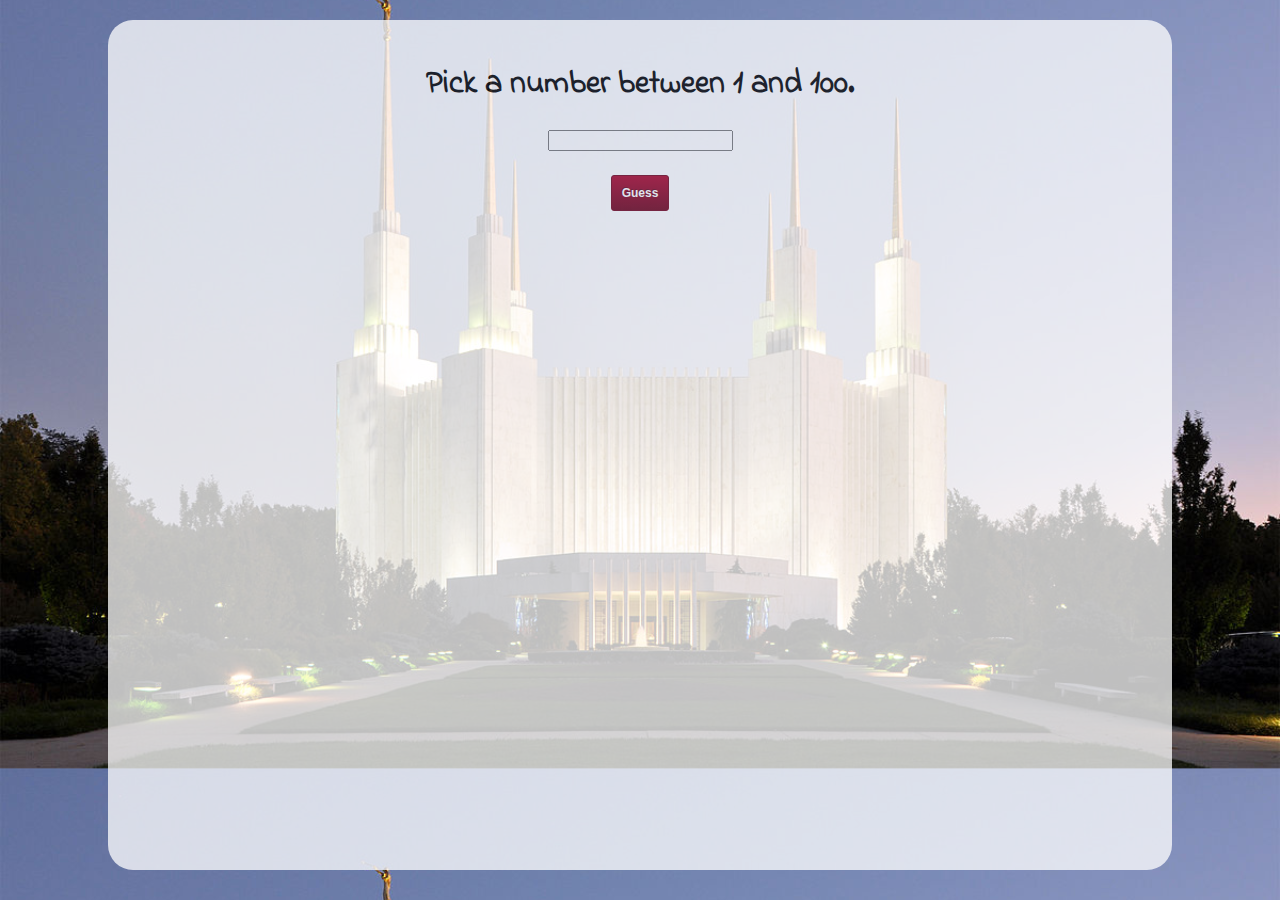
<file: main/index.html>
<html>
    <head>
        <link href="styles/main.css" type="text/css" rel="stylesheet"></link>
        <link href="https://fonts.googleapis.com/css?family=Indie+Flower" rel="stylesheet">
    </head>
    <body>
        
        <div class="content-wrapper">
            <h1>Pick a number between 1 and 100.</h1>
            <input type="text" id="textGuess" />
            <br />
            <br />
            <button type="button" onclick="guess()" id="buttonGuess" class="button_example">Guess</button>
        </div>
        <script src="script/main.js" lang="javascript"></script>
    </body>
</html>
</file>
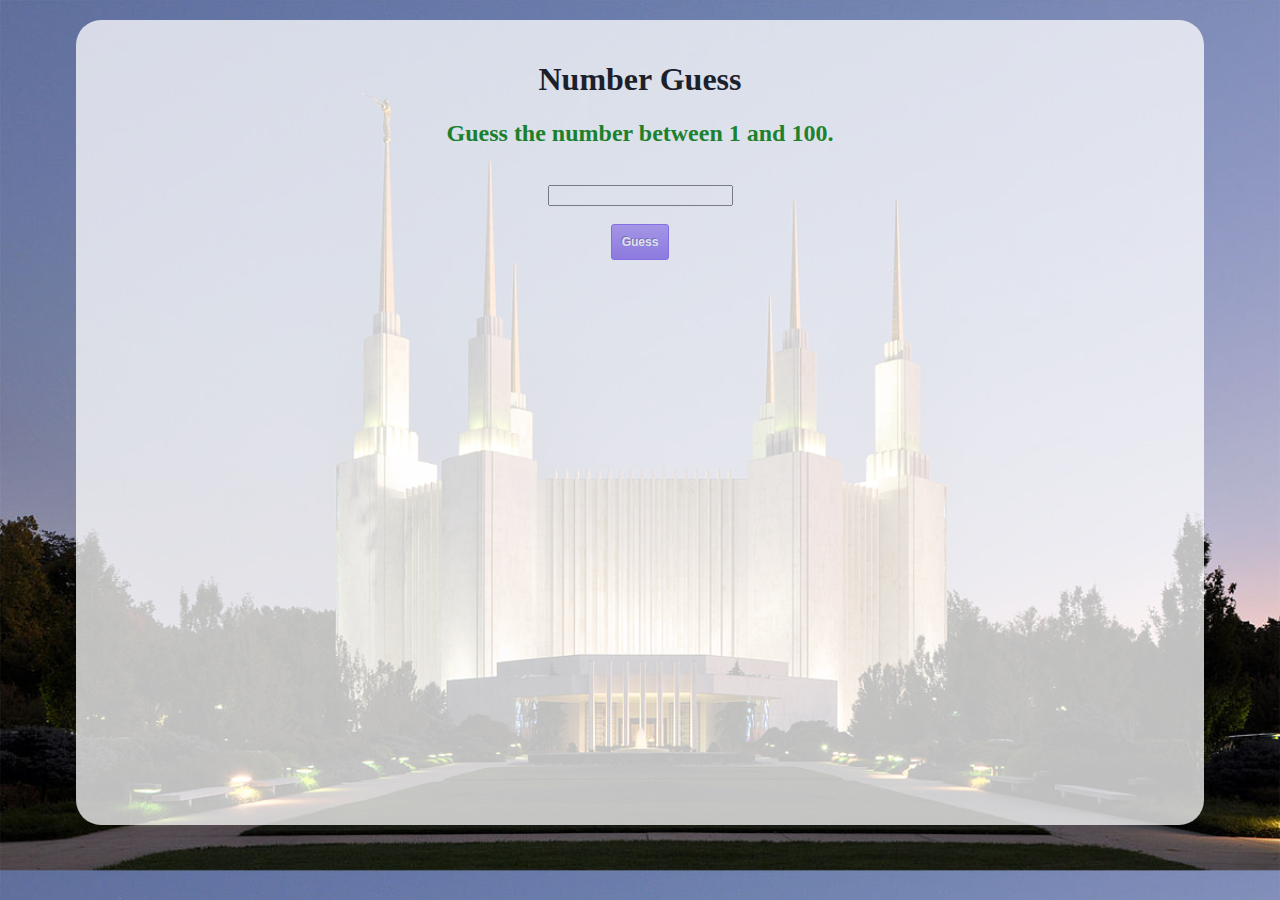
<file: new/index.html>
<html>
    <head>
        <title>Our page</title>
        <link href="style/default.css" rel="stylesheet" />
    </head>
    <body>
        
<div class="wrapper">
        <h1>Number Guess</h1>
        <h2 class="greenText">Guess the number between 1 and 100.</h2>
        <br />
        <input type="text" id="textGuess" />
        <br />
        <br />
        <button type="button" id="buttonGuess" onclick="guess()" class="button_example" >Guess</button>
    </div>
    <script src="script/default.js" type="text/javascript"></script>
    </body>
</html>
</file>
<file: main/styles/main.css>
body{
    margin: 0;
    padding: 0;
    background: url("../images/1200px-Washington_D.C._Temple_At_Dusk.jpg");
    background-size: 100%;
    background-position-y: -102px;
    font-family: 'Indie Flower', cursive;

}

.content-wrapper{
    width: 80%;
    margin: 20px auto;
    background-color: white;
    height: 90%;
    text-align: center;
    padding: 20px;
    border-radius: 25px;
    opacity: .75;
}

.button_example{
    border:1px solid #72021c; -webkit-border-radius: 3px; -moz-border-radius: 3px;border-radius: 3px;font-size:12px;font-family:arial, helvetica, sans-serif; padding: 10px 10px 10px 10px; text-decoration:none; display:inline-block;text-shadow: -1px -1px 0 rgba(0,0,0,0.3);font-weight:bold; color: #FFFFFF;
     background-color: #a90329; background-image: -webkit-gradient(linear, left top, left bottom, from(#a90329), to(#6d0019));
     background-image: -webkit-linear-gradient(top, #a90329, #6d0019);
     background-image: -moz-linear-gradient(top, #a90329, #6d0019);
     background-image: -ms-linear-gradient(top, #a90329, #6d0019);
     background-image: -o-linear-gradient(top, #a90329, #6d0019);
     background-image: linear-gradient(to bottom, #a90329, #6d0019);filter:progid:DXImageTransform.Microsoft.gradient(GradientType=0,startColorstr=#a90329, endColorstr=#6d0019);
    }
    
    .button_example:hover{
     border:1px solid #450111;
     background-color: #77021d; background-image: -webkit-gradient(linear, left top, left bottom, from(#77021d), to(#3a000d));
     background-image: -webkit-linear-gradient(top, #77021d, #3a000d);
     background-image: -moz-linear-gradient(top, #77021d, #3a000d);
     background-image: -ms-linear-gradient(top, #77021d, #3a000d);
     background-image: -o-linear-gradient(top, #77021d, #3a000d);
     background-image: linear-gradient(to bottom, #77021d, #3a000d);filter:progid:DXImageTransform.Microsoft.gradient(GradientType=0,startColorstr=#77021d, endColorstr=#3a000d);
    }
</file>
<file: new/style/default.css>
body{
    padding: 0;
    margin: 0;
    background-image: url("../1200px-Washington_D.C._Temple_At_Dusk.jpg");
    background-size: 100%;
}
.wrapper{
    width:85%;
    background-color: white;
    height: 85%;
    margin-top: 20px;
    margin-left: auto;
    margin-right: auto;
    opacity: 0.75;
    border-radius: 25px;
    text-align: center;
    padding: 20px;
}

#buttonGuess{

}

.greenText{
 color: green;
}

.button_example{
    border:1px solid #8a66f4; -webkit-border-radius: 3px; -moz-border-radius: 3px;border-radius: 3px;font-size:12px;font-family:arial, helvetica, sans-serif; padding: 10px 10px 10px 10px; text-decoration:none; display:inline-block;text-shadow: -1px -1px 0 rgba(0,0,0,0.3);font-weight:bold; color: #FFFFFF;
     background-color: #b29af8; background-image: -webkit-gradient(linear, left top, left bottom, from(#b29af8), to(#9174ed));
     background-image: -webkit-linear-gradient(top, #b29af8, #9174ed);
     background-image: -moz-linear-gradient(top, #b29af8, #9174ed);
     background-image: -ms-linear-gradient(top, #b29af8, #9174ed);
     background-image: -o-linear-gradient(top, #b29af8, #9174ed);
     background-image: linear-gradient(to bottom, #b29af8, #9174ed);filter:progid:DXImageTransform.Microsoft.gradient(GradientType=0,startColorstr=#b29af8, endColorstr=#9174ed);
    }
    
    .button_example:hover{
     border:1px solid #693bf1;
     background-color: #8e6af5; background-image: -webkit-gradient(linear, left top, left bottom, from(#8e6af5), to(#6d47e7));
     background-image: -webkit-linear-gradient(top, #8e6af5, #6d47e7);
     background-image: -moz-linear-gradient(top, #8e6af5, #6d47e7);
     background-image: -ms-linear-gradient(top, #8e6af5, #6d47e7);
     background-image: -o-linear-gradient(top, #8e6af5, #6d47e7);
     background-image: linear-gradient(to bottom, #8e6af5, #6d47e7);filter:progid:DXImageTransform.Microsoft.gradient(GradientType=0,startColorstr=#8e6af5, endColorstr=#6d47e7);
    }
</file>
